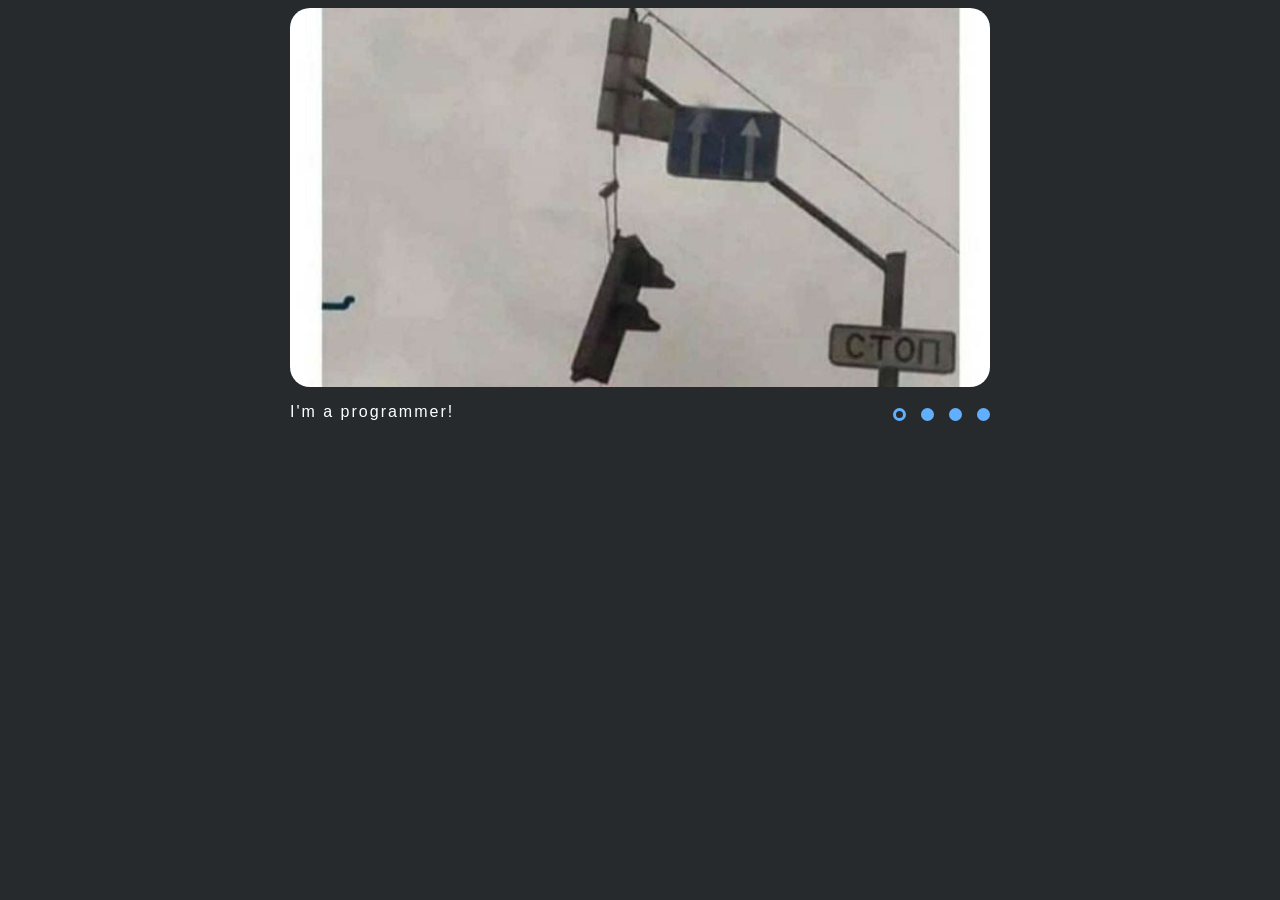
<file: cssMemSlider/index.html>
<!DOCTYPE html>
<html lang="en">
<head>
    <meta charset="UTF-8">
    <meta http-equiv="X-UA-Compatible" content="IE=edge">
    <meta name="viewport" content="width=device-width, initial-scale=1.0">
    <link rel="stylesheet" href="./style.css">
    <title>Css Mem Slider</title>
</head>
<body>
    <div class="container">
        <div class="slider">
            <input type="radio" name="control" id="one" checked>
            <input type="radio" name="control" id="two">
            <input type="radio" name="control" id="three">
            <input type="radio" name="control" id="four">
            <div class="slider_body">
                <div class="slider_items">
                    <div class="slider_item firts-card">
                        <div class="slider_img">
                            <img src="./assets/img/1.jpg" alt="Mem">
                        </div>
                        <p class="firts-card_text">I'm a programmer!</p>
                    </div>
                    <div class="slider_item second-card">
                        <div class="slider_img">
                            <img src="./assets/img/2.jpg" alt="Mem">
                        </div>
                        <p class="second-card_text">Good code!</p>
                    </div>
                    <div class="slider_item third-card">
                        <div class="slider_img">
                            <img src="./assets/img/3.png" alt="Mem">
                        </div>
                        <p class="third-card_text">First word!</p>
                    </div>
                    <div class="slider_item fourth-card">
                        <div class="slider_img">
                            <img src="./assets/img/4.png" alt="Mem">
                        </div>
                        <p class="fourth-card_text">Important things!</p>
                    </div>
                </div>
                <div class="slider_controls">
                    <label for="one"></label>
                    <label for="two"></label>
                    <label for="three"></label>
                    <label for="four"></label>
                </div>
            </div>
        </div>
    </div>
</body>
</html>
</file>
<file: cssMemSlider/style.css>
* {
    box-sizing: border-box;
}
body {
    background-color: rgb(39 42 44);
    color: #ffffff;
    font-family: sans-serif;
    letter-spacing: 2px;
}
.slider {
    position: relative;
    display: flex;
    flex-direction: column;
    width: 700px;
    margin: 0 auto;
    overflow: hidden;
}
.slider_item {
    display: flex;
    flex: 1 0 100%;
    flex-direction: column;
}
.slider_items {
    display: flex;
    transition: .3s;
}
.slider_controls {
    position: absolute;
    bottom: 16px;
    right: 0;
    display: flex;
    column-gap: 15px;
}
.slider_img {
    border-radius: 20px;
    overflow: hidden;
}
.slider_img img {
    display: block;
    margin: 0;
    width: 100%;
    height: 379px;
    object-fit: cover;
}
label::before {
    content: '';
    display: flex;
    width: 13px;
    height: 13px;
    border: 3px solid #61afff;
    background-color: #61afff;
    border-radius: 50%;
    box-sizing: border-box;
    transition: .3s;
}
input[type='radio'] {
    position: absolute;
    z-index: -1;
    opacity: 0;
}
/* label {
    position: absolute;
    z-index: 1;
} */
label:hover {
    cursor: pointer;
}
label:hover::before{
    background-color: #ffffff;
    border-color: #ffffff;
}
label#four {
    bottom: 20px;
    right: 0;
}
label#three {
    bottom: 20px;
    right: 20px;
}
label#two {
    bottom: 20px;
    right: 40px;
}
label#one {
    bottom: 20px;
    right: 60px;
}
/* пролистывание слайдов */
#one:checked ~ .slider_body .slider_items{
    transform: translateX(0);
}
#two:checked ~ .slider_body .slider_items{
    transform: translateX(-700px);
}
#three:checked ~ .slider_body .slider_items{
    transform: translateX(-1400px);
}
#four:checked ~ .slider_body .slider_items{
    transform: translateX(-2100px);
}
/* смещение текста при пролистывании слайдов */
#one:checked ~ .slider_body .firts-card p{
    animation-name: trasnslateText;
    animation-duration: .4s;
}
#two:checked ~ .slider_body .second-card p{
    animation-name: trasnslateText;
    animation-duration: .4s;  
}
#three:checked ~.slider_body .third-card p{
    animation-name: trasnslateText;
    animation-duration: .4s;
}
#four:checked ~ .slider_body .fourth-card p{
    animation-name: trasnslateText;
    animation-duration: .4s;
}
/* изменение фона подменного чекбокса при клике на чекбоксы */
#one:checked ~ .slider_body .slider_controls label[for='one']::before{
    background-color: transparent;
}
#two:checked ~ .slider_body .slider_controls label[for='two']::before{
    background-color: transparent;
}
#three:checked ~ .slider_body .slider_controls label[for='three']::before{
    background-color: transparent;
}
#four:checked ~ .slider_body .slider_controls label[for='four']::before{
    background-color: transparent;
}
@media (max-width:730px) {
    p {
        margin-top: 50px;
    }
    .slider {
        width: 300px;
    }
    #one:checked ~ .slider_body .slider_items{
        transform: translateX(0);
    }
    #two:checked ~ .slider_body .slider_items{
        transform: translateX(-300px);
    }
    #three:checked ~ .slider_body .slider_items{
        transform: translateX(-600px);
    }
    #four:checked ~ .slider_body .slider_items{
        transform: translateX(-900px);
    }
    label {
        padding: 7px;
    }
    .slider_controls {
        left: 50%;
        transform: translateX(-50%);
        bottom: 50px;
    }
}
@keyframes trasnslateText {
    0% {
        transform: translateX(0px)
    }
    1% {
        transform: translateX(100px);
    }
    100% {
        transform: translateX(0px);
    }
}
</file>
